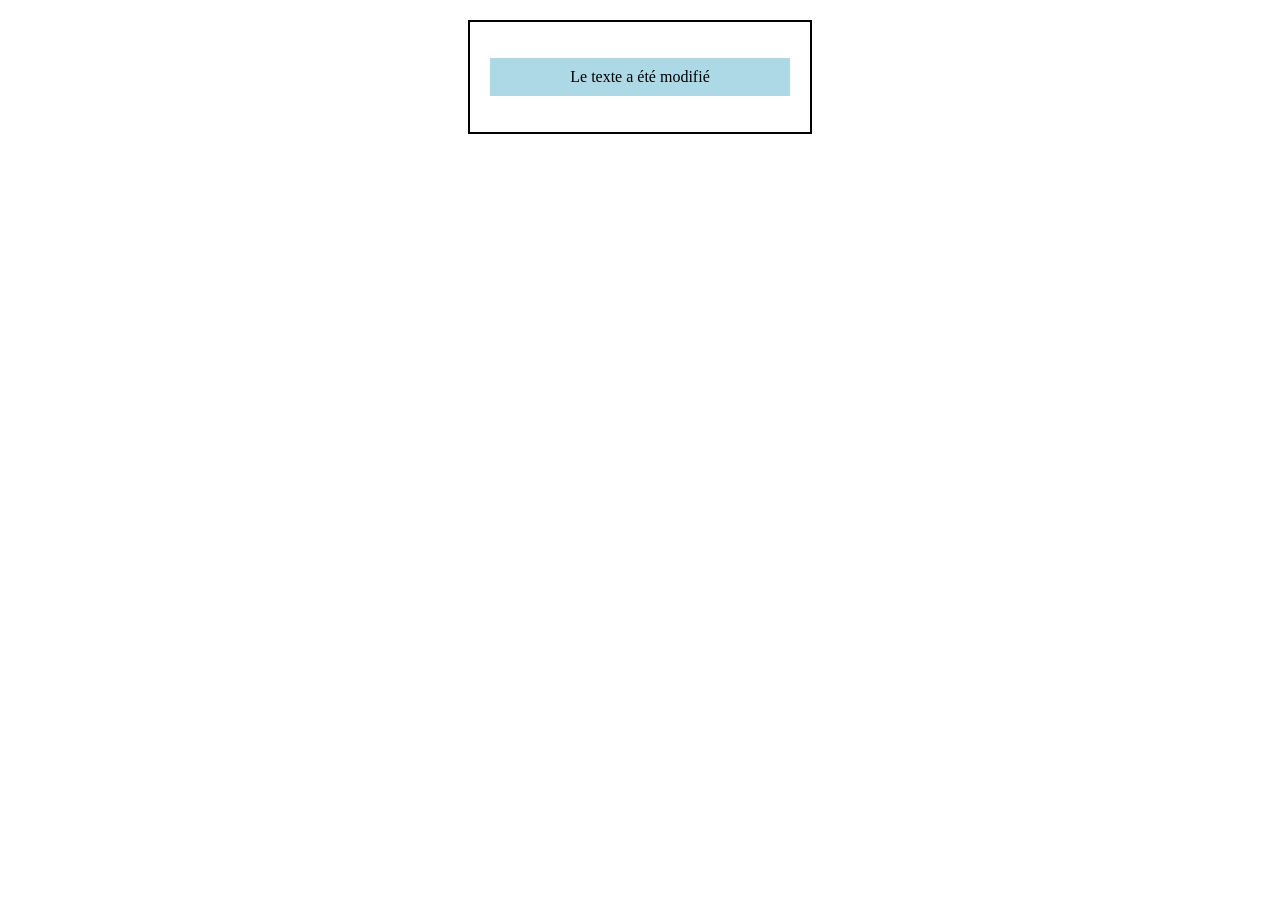
<file: index.html>
<!DOCTYPE html>
<html lang="fr">
<head>
  <meta charset="UTF-8">
  <title>Exercice 1 - DOM</title>
  <style>
    
    .maDiv {
      width: 300px;
      padding: 20px;
      border: 2px solid black;
      margin: 20px auto;
      text-align: center;
      cursor: pointer;
    }
    p {
      background-color: lightblue;
      text-align: center;
      padding: 10px;
    }
  </style>
</head>
<body>
  
  <div class="maDiv">
    <p id="monParagraphe">Ceci est un paragraphe</p>
  </div>

  <!-- Lien vers le script -->
  <script src="script.js"></script>
</body>
</html>
</file>
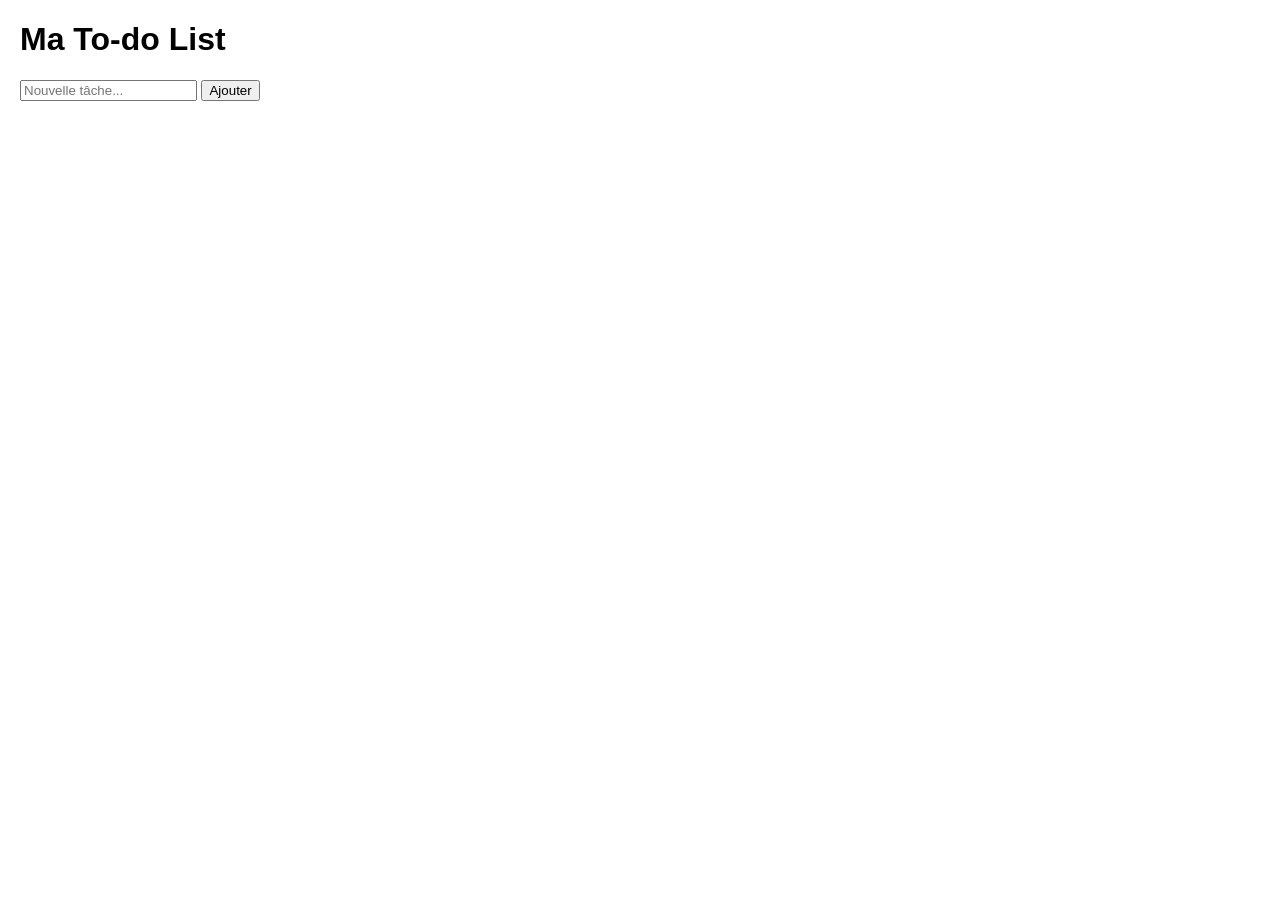
<file: index1.html>
<!DOCTYPE html>
<html lang="fr">
<head>
  <meta charset="UTF-8">
  <title>To-do List</title>
  <link rel="stylesheet" href="style.css">
</head>
<body>
  <h1>Ma To-do List</h1>
  <form id="todo-form">
    <input type="text" id="task-input" placeholder="Nouvelle tâche..." required>
    <button type="submit">Ajouter</button>
  </form>
  <ul id="task-list"></ul>

  <script src="script.js"></script>
</body>
</html>
</file>
<file: style.css>
body {
  font-family: Arial, sans-serif;
  margin: 20px;
}

#todo-form {
  margin-bottom: 15px;
}

#task-list {
  list-style: none;
  padding: 0;
}

li {
  background: #f0f0f0;
  margin: 5px 0;
  padding: 10px;
  display: flex;
  justify-content: space-between;
  align-items: center;
}

.completed {
  text-decoration: line-through;
  color: gray;
}
</file>
